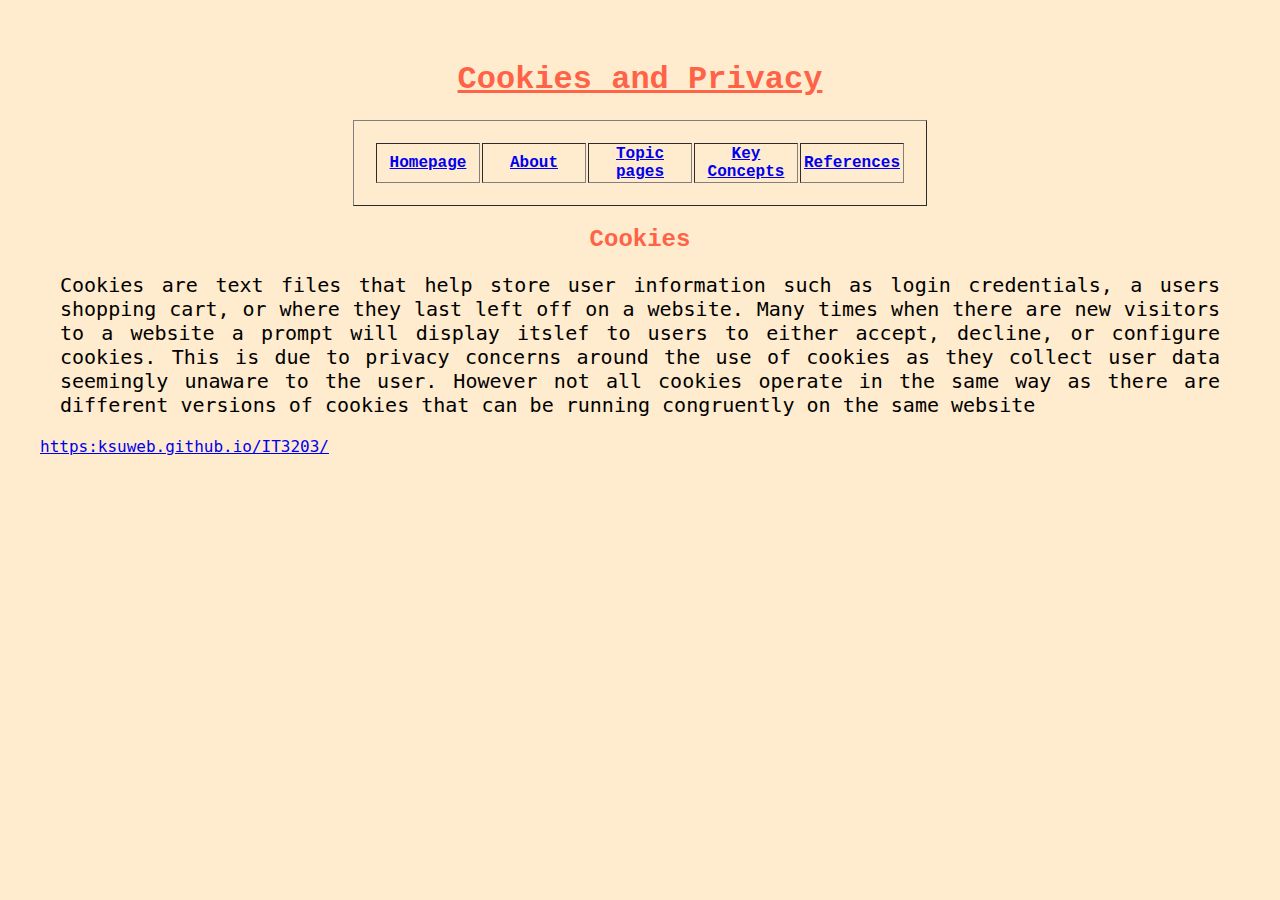
<file: index.html>
<!DOCTYPE html>
<html>
    <head>
        <meta charset = "UTF-8">
        <meta name="viewport" content="width=device-width, initial-scale=1.0">
        <title>The History of Web Browsers</title>
        <link rel="stylesheet" href="style.css">
    </head>
    <body>
        <header>
            <h1 align="center"> <u>Cookies and Privacy</u></h1>
            <table border="1" align="center">
                <tr>
                    <th width="100"><a href="index.html">Homepage</a></th>
                    <th width="100"><a href="about.html">About</a></th>
                    <th width="100"><a href="topic_page.html">Topic pages</a></th>
                    <th width="100"><a href="Key_concepts.html">Key Concepts</a></th>
                    <th width="100"><a href="references.html">References</a></th>
                </tr>
            </table>
        </header>
        <p><h2 align="center">Cookies</h2></p>
            <p class="intro">Cookies are text files that help store user information such as
                login credentials, a users shopping cart, or where they last left
                off on a website. Many times when there are new visitors to a website
                a prompt will display itslef to users to either accept, decline,
                or configure cookies. This is due to privacy concerns around the use
                of cookies as they collect user data seemingly unaware to the user.
                However not all cookies operate in the same way as there are different
                versions of cookies that can be running congruently on the same website
                 </p>
                 <footer><a href="https:ksuweb.github.io/IT3203/">https:ksuweb.github.io/IT3203/</a></footer>
    </body>
</html>
</file>
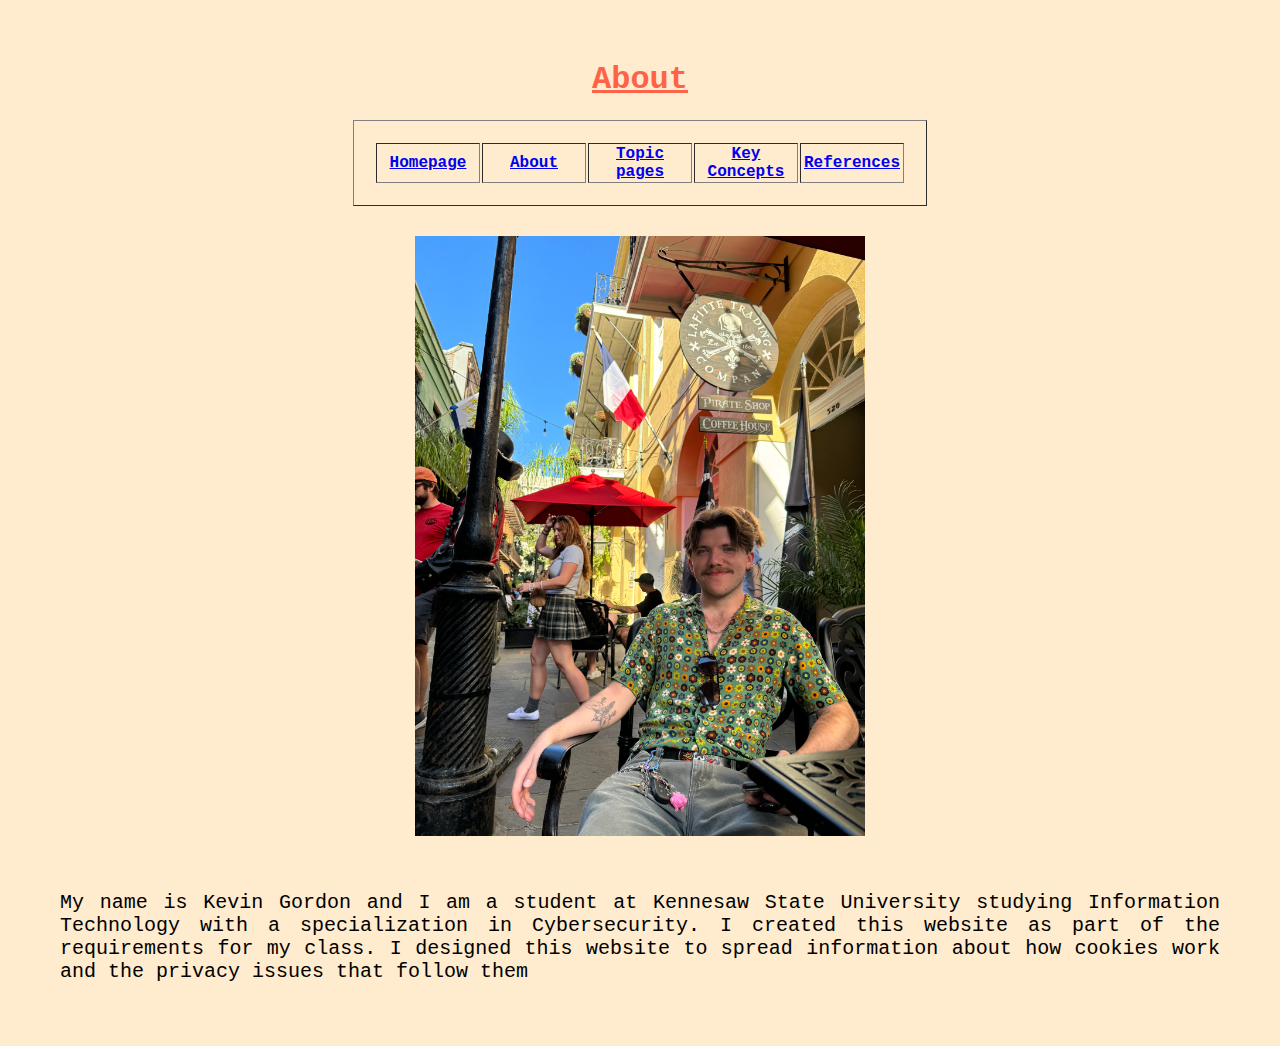
<file: about.html>
<!DOCTYPE html>
<html>
    <head>
        <meta charset = "UTF-8">
        <meta name="viewport" content="width=device-width, initial-scale=1.0">
        <title>About</title>
        <link rel="stylesheet" href="style.css">
    </head>
        <body style="background-color:blanchedalmond;">
            <header>
                <h1 align="center"><u>About</u></h1>
                <table border="1" align="center">
                    <tr>
                        <th width="100"><a href="index.html">Homepage</a></th>
                        <th width="100"><a href="about.html">About</a></th>
                        <th width="100"><a href="topic_page.html">Topic pages</a></th>
                        <th width="100"><a href="Key_concepts.html">Key Concepts</a></th>
                        <th width="100"><a href="references.html">References</a></th>
                    </tr>
                </table>
            </header>
        <div align="center"><img src ="IMG_7402.JPEG" alt="A picture of me" width="500" height="600"></div>
        <p class="intro"> My name is Kevin Gordon and I am a student at Kennesaw State University studying Information Technology with a specialization in Cybersecurity.
            I created this website as part of the requirements for my class. I designed this website to 
        spread information about how cookies work and the privacy issues that follow them </p>
        </body>
</html>
</file>
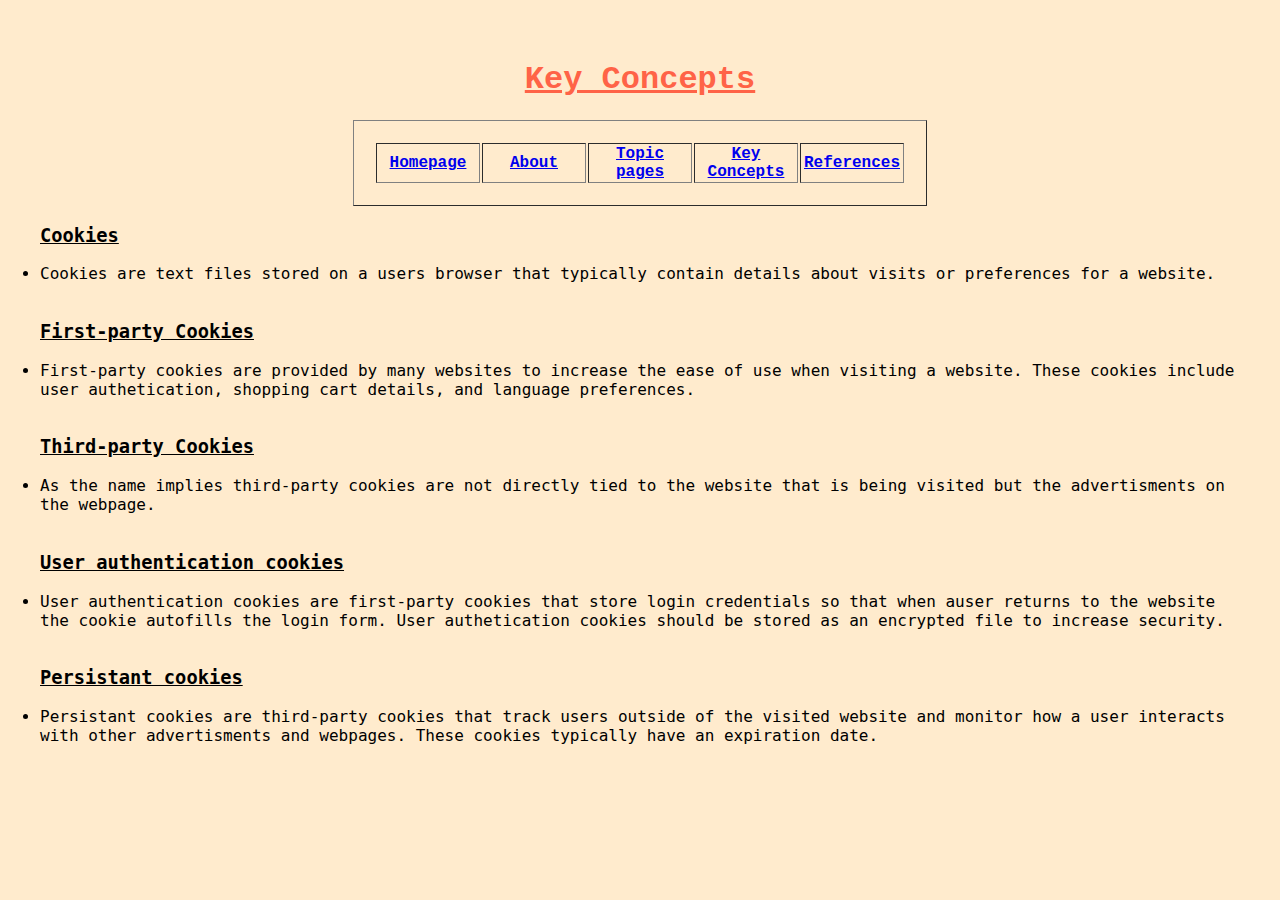
<file: Key_concepts.html>
<!DOCTYPE html>
<html>
    <head>
        <meta charset = "UTF-8">
        <meta name="viewport" content="width=device-width, initial-scale=1.0">
        <title>Key concepts</title>
        <link rel="stylesheet" href="style.css">
    </head>
        <body style="background-color:blanchedalmond;">
            <header>
                <h1 align="center"><u>Key Concepts</u></h1>
                    <table border="1" align="center">
                        <tr>
                            <th width="100"><a href="index.html">Homepage</a></th>
                            <th width="100"><a href="about.html">About</a></th>
                            <th width="100"><a href="topic_page.html">Topic pages</a></th>
                            <th width="100"><a href="Key_concepts.html">Key Concepts</a></th>
                            <th width="100"><a href="references.html">References</a></th>
                        </tr>
                    </table>
            </header>
           <list>
                <h3><u>Cookies</u></h3>
               <li> Cookies are text files stored on a users browser that typically contain details about visits or preferences for a website. </li>
               <br>
               <h3><u>First-party Cookies</u></h3>
               <li>First-party cookies are provided by many websites to increase the ease of use when visiting a website. These cookies include user authetication, shopping cart details, and language preferences.</li>
               <br>
               <h3><u>Third-party Cookies</u></h3>
               <li>As the name implies third-party cookies are not directly tied to the website that is being visited but the advertisments on the webpage.</li>
               <br>
               <h3><u>User authentication cookies</u></h3>
               <li>User authentication cookies are first-party cookies that store login credentials so that when auser returns to the website the cookie autofills the login form. User authetication cookies should be stored as an encrypted file to increase security.</li>
               <br>
               <h3><u>Persistant cookies</u></h3>
               <li>Persistant cookies are third-party cookies that track users outside of the visited website and monitor how a user interacts with other advertisments and webpages. These cookies typically have an expiration date.</li>
        </body>
</html>
</file>
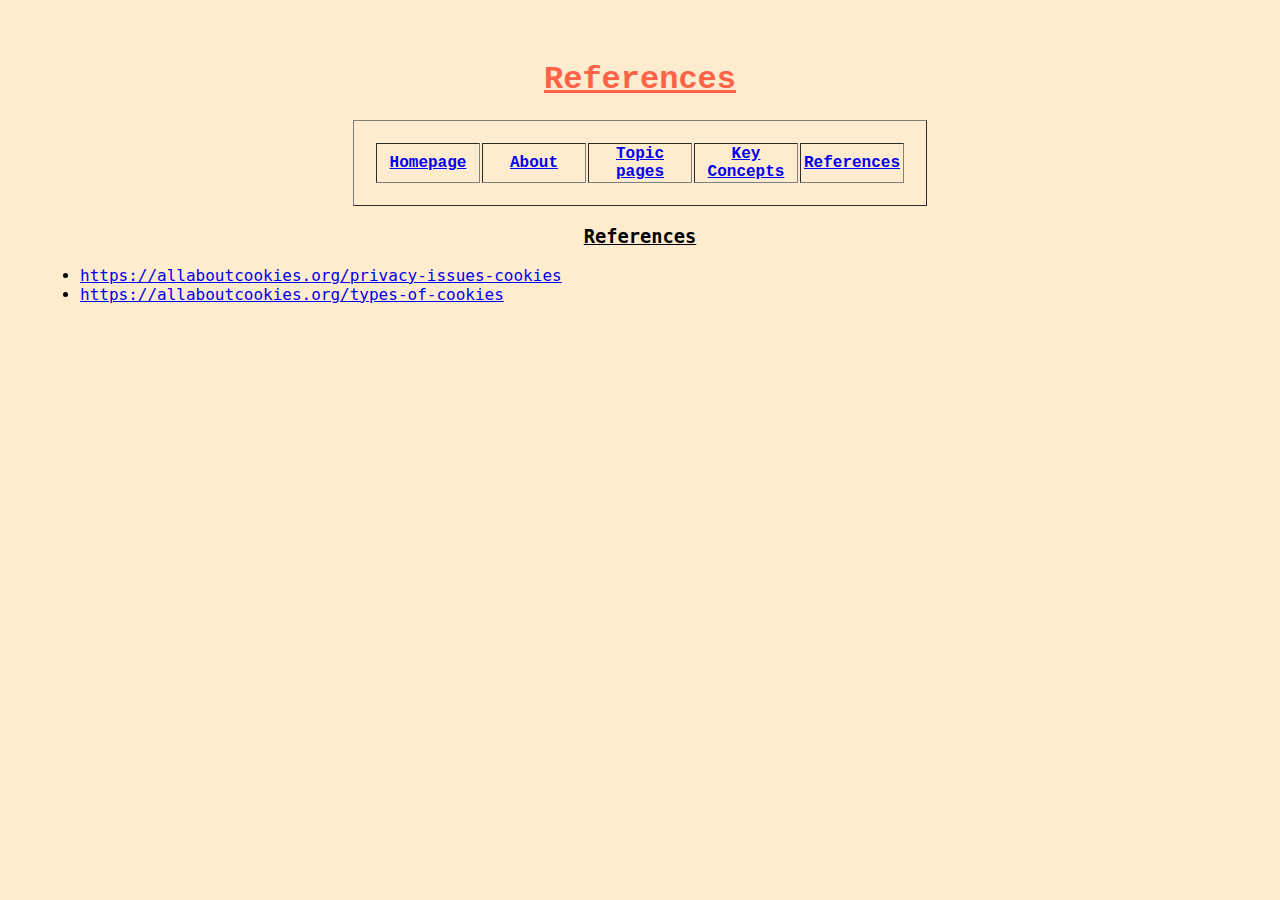
<file: references.html>
<!DOCTYPE html>
<html>
    <head>
        <meta charset = "UTF-8">
        <meta name="viewport" content="width=device-width, initial-scale=1.0">
        <title>References</title>
        <link rel="stylesheet" href="style.css">
    </head>
        <body style="background-color:blanchedalmond;">
            <header>
                <h1 align="center"><u>References</u></h1>
                <table border="1" align="center">
                <tr>
                    <th width="100"><a href="index.html">Homepage</a></th>
                    <th width="100"><a href="about.html">About</a></th>
                    <th width="100"><a href="topic_page.html">Topic pages</a></th>
                    <th width="100"><a href="Key_concepts.html">Key Concepts</a></th>
                    <th width="100"><a href="references.html">References</a></th>
                </tr>
                </table>
            </header>
            <p class="intro">
                <h3 align="center"><u>References</u></h3>
                <ul>
                    <li><a href="https://allaboutcookies.org/privacy-issues-cookies">https://allaboutcookies.org/privacy-issues-cookies</a></li>
                    <li><a href="https://allaboutcookies.org/types-of-cookies">https://allaboutcookies.org/types-of-cookies</a></li>
                    
                    
                </ul>
        </body>
</html>
</file>
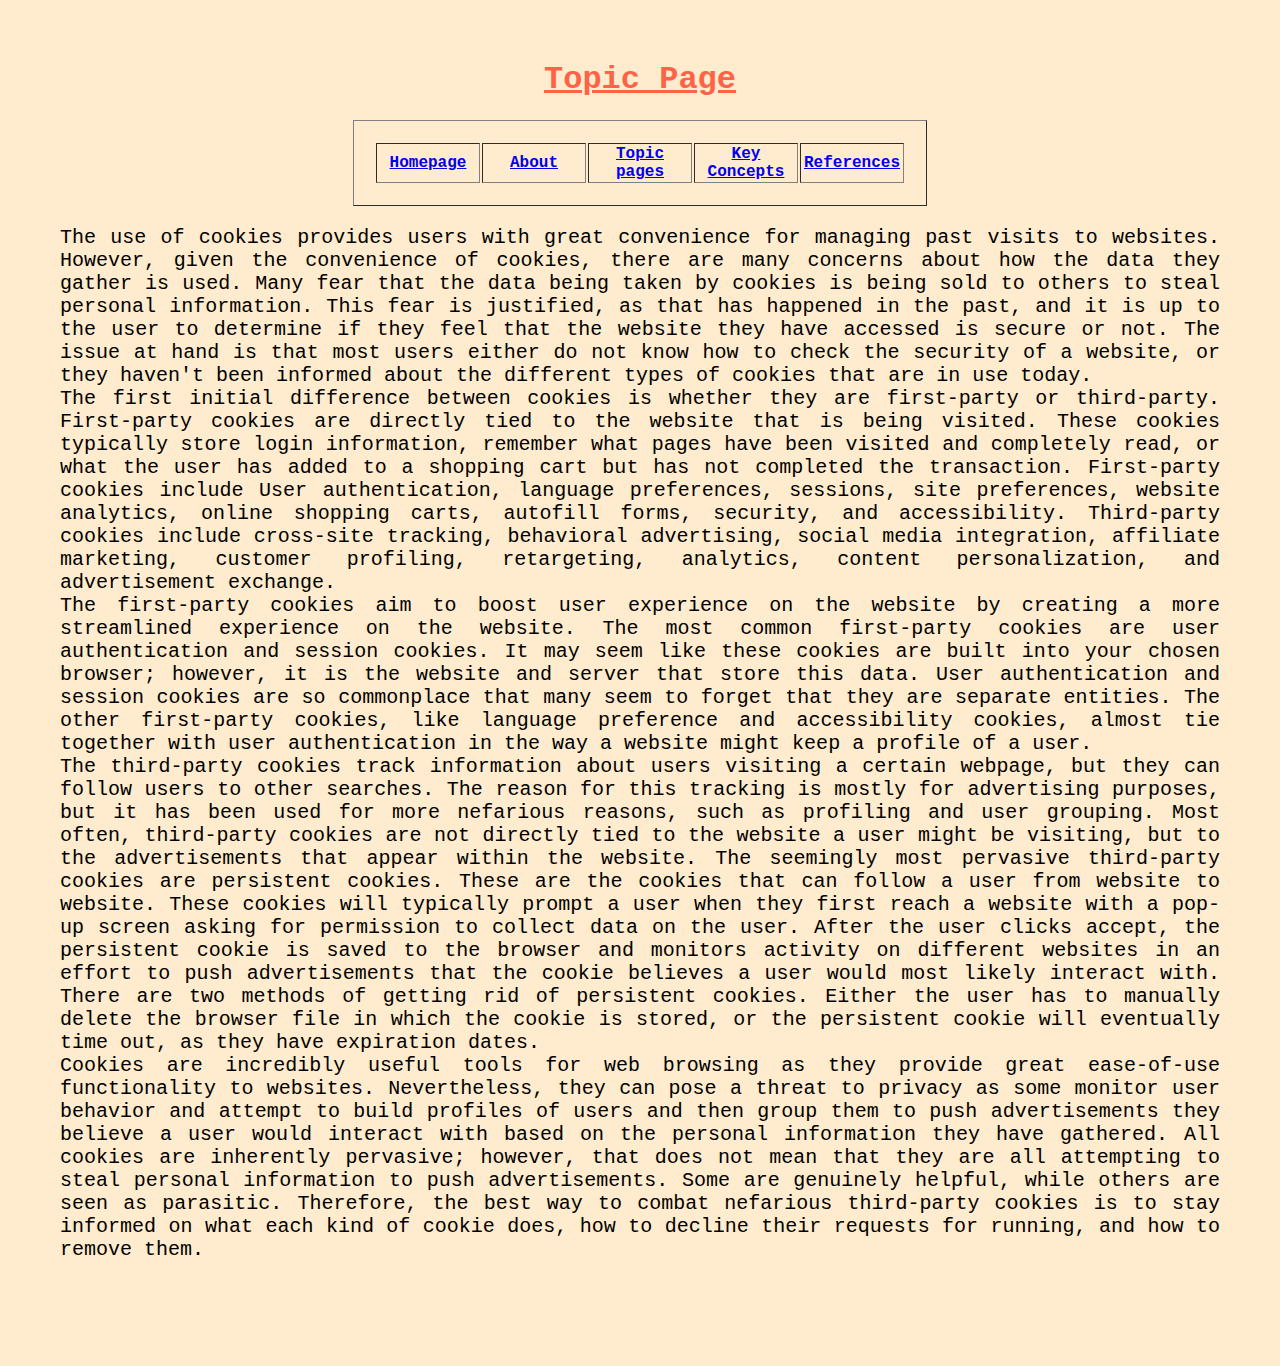
<file: topic_page.html>
<!DOCTYPE html>
<html>
    <head>
        <meta charset = "UTF-8">
        <meta name="viewport" content="width=device-width, initial-scale=1.0">
        <title>Topic pages</title>
        <link rel="stylesheet" href="style.css">
    </head>
        <body style="background-color:blanchedalmond;">
            <header>
                <h1 align="center"><u>Topic Page</u></h1>
            <table border="1" align="center">
                <tr>
                    <th width="100"><a href="index.html">Homepage</a></th>
                    <th width="100"><a href="about.html">About</a></th>
                    <th width="100"><a href="topic_page.html">Topic pages</a></th>
                    <th width="100"><a href="Key_concepts.html">Key Concepts</a></th>
                    <th width="100"><a href="references.html">References</a></th>
                </tr>
            </table>
            </header>
            <p class="intro">	The use of cookies provides users with great convenience for managing past visits to websites. However, given the convenience of cookies, there are many concerns about how the data they gather is used. Many fear that the data being taken by cookies is being sold to others to steal personal information. This fear is justified, as that has happened in the past, and it is up to the user to determine if they feel that the website they have accessed is secure or not. The issue at hand is that most users either do not know how to check the security of a website, or they haven't been informed about the different types of cookies that are in use today. <br>
The first initial difference between cookies is whether they are first-party or third-party. First-party cookies are directly tied to the website that is being visited. These cookies typically store login information, remember what pages have been visited and completely read, or what the user has added to a shopping cart but has not completed the transaction. First-party cookies include User authentication, language preferences, sessions, site preferences, website analytics, online shopping carts, autofill forms, security, and accessibility. Third-party cookies include cross-site tracking, behavioral advertising, social media integration, affiliate marketing, customer profiling, retargeting, analytics, content personalization, and advertisement exchange.<br>
The first-party cookies aim to boost user experience on the website by creating a more streamlined experience on the website. The most common first-party cookies are user authentication and session cookies. It may seem like these cookies are built into your chosen browser; however, it is the website and server that store this data. User authentication and session cookies are so commonplace that many seem to forget that they are separate entities. The other first-party cookies, like language preference and accessibility cookies, almost tie together with user authentication in the way a website might keep a profile of a user.<br>
 The third-party cookies track information about users visiting a certain webpage, but they can follow users to other searches. The reason for this tracking is mostly for advertising purposes, but it has been used for more nefarious reasons, such as profiling and user grouping. Most often, third-party cookies are not directly tied to the website a user might be visiting, but to the advertisements that appear within the website. The seemingly most pervasive third-party cookies are persistent cookies. These are the cookies that can follow a user from website to website. These cookies will typically prompt a user when they first reach a website with a pop-up screen asking for permission to collect data on the user. After the user clicks accept, the persistent cookie is saved to the browser and monitors activity on different websites in an effort to push advertisements that the cookie believes a user would most likely interact with. There are two methods of getting rid of persistent cookies. Either the user has to manually delete the browser file in which the cookie is stored, or the persistent cookie will eventually time out, as they have expiration dates.<br>
Cookies are incredibly useful tools for web browsing as they provide great ease-of-use functionality to websites. Nevertheless, they can pose a threat to privacy as some monitor user behavior and attempt to build profiles of users and then group them to push advertisements they believe a user would interact with based on the personal information they have gathered. All cookies are inherently pervasive; however, that does not mean that they are all attempting to steal personal information to push advertisements. Some are genuinely helpful, while others are seen as parasitic. Therefore, the best way to combat nefarious third-party cookies is to stay informed on what each kind of cookie does, how to decline their requests for running, and how to remove them.  
</p>
        </body>
</html>
</file>
<file: style.css>
h1{
    text-align: center;
    color: tomato;
    font-family: 'Courier New', monospace;
}
h2{
    text-align: center;
    color: tomato;
    font-family: 'Courier New', monospace;
}
body{
    font-family: monospace, Courier New;
    margin: 20px;
    padding: 20px;
    background-color: blanchedalmond;
}
.intro{
    font-size: 20px;
    text-align: justify;
    margin: 20px;}
img{
    object-fit: contain;
    padding: 30px;
    width: 50%;}

table{
        font-family:'Courier New', monospace;
        padding:20px;
    }
</file>
